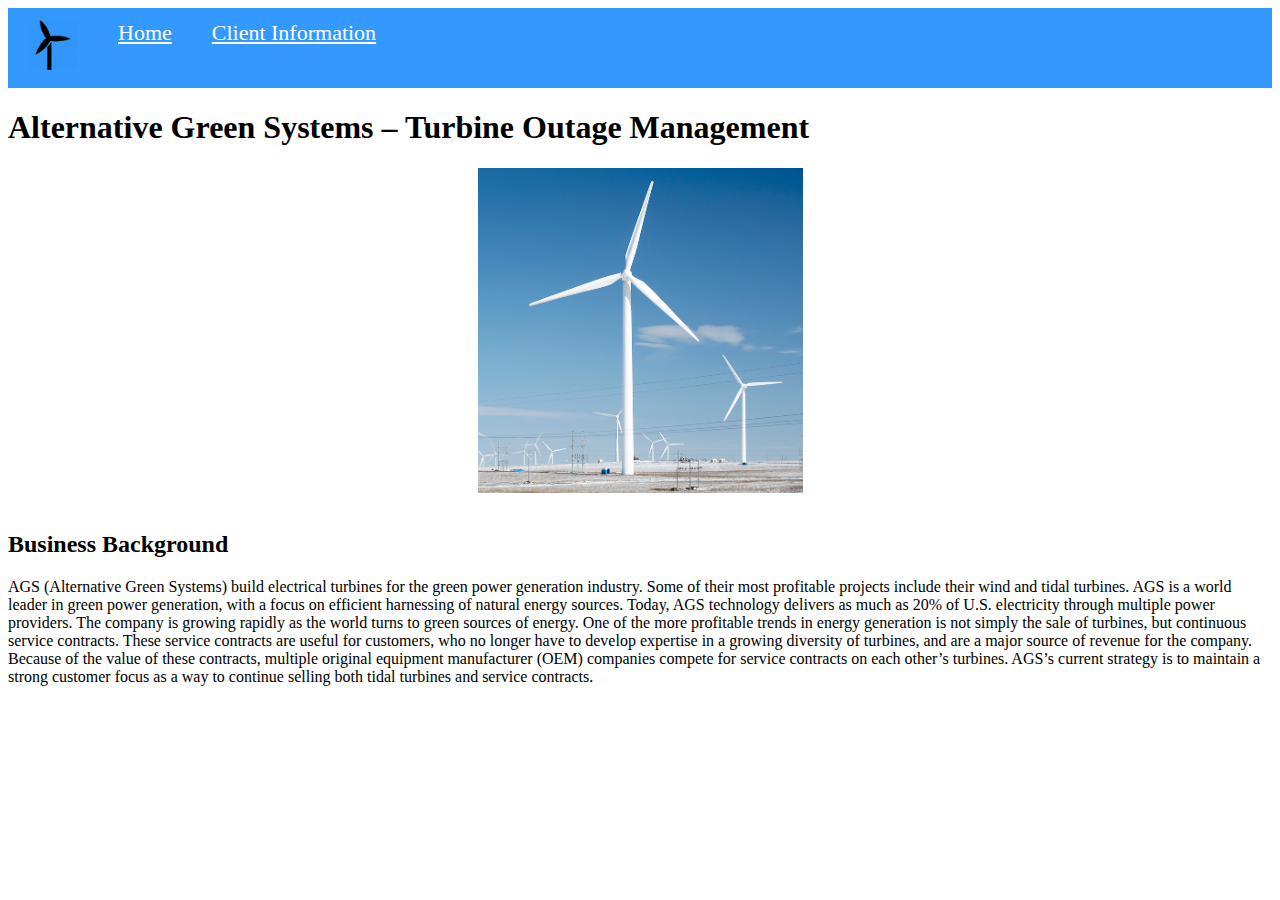
<file: public/index.html>
<!doctype html>
<html lang="en">
  <head>
    <!-- Required meta tags -->
    <meta charset="utf-8">
    <meta name="viewport" content="width=device-width, initial-scale=1, shrink-to-fit=no">

    <!-- Bootstrap CSS -->
    <link rel="stylesheet" href="https://stackpath.bootstrapcdn.com/bootstrap/4.1.3/css/bootstrap.min.css" integrity="sha384-MCw98/SFnGE8fJT3GXwEOngsV7Zt27NXFoaoApmYm81iuXoPkFOJwJ8ERdknLPMO" crossorigin="anonymous">
    <link rel="stylesheet" href="css/stylesheet.css">

    <title>Homepage</title>
  </head>
  <body>
    <div class="topnav">
      <a href="static/img/Wind turbine Logo.png">
        <img src="static/img/Wind turbine Logo.png" alt="Logo" style="width:50px;height:50px;">
      </a>
      <a href="index.html">Home</a>
      <a href="client.html">Client Information</a>
    </div>
    <h1>Alternative Green Systems – Turbine Outage Management</h1>
    <a href="static/img/Turbine.jpg">
      <img src="static/img/Turbine.jpg" alt="Logo" class="center" style="width:325px;height:325px;"><br>
    </a>
    <h2>
      Business Background
    </h2>
    <p>
      AGS (Alternative Green Systems) build electrical turbines for the green power generation industry. Some of their most profitable projects include their wind and tidal turbines.
      AGS is a world leader in green power generation, with a focus on efficient harnessing of natural energy sources. Today, AGS technology delivers as much as 20% of U.S. electricity through multiple power providers. The company is growing rapidly as the world turns to green sources of energy.
      One of the more profitable trends in energy generation is not simply the sale of turbines, but continuous service contracts. These service contracts are useful for customers, who no longer have to develop expertise in a growing diversity of turbines, and are a major source of revenue for the company. Because of the value of these contracts, multiple original equipment manufacturer (OEM) companies compete for service contracts on each other’s turbines. AGS’s current strategy is to maintain a strong customer focus as a way to continue selling both tidal turbines and service contracts.
    </p>
  </body>
</html>
</file>
<file: public/css/stylesheet.css>
.topnav {
      background-color: rgb(51, 153, 255);
      overflow: hidden;
  }

  .topnav a {
      float: left;
      font-size: 22px;
      padding: 12px 20px;
      color: white;
  }

  .topnav a:hover {
      background-color: #ddd;
      color: black;
  }

  .placeholder {
  background-color: rgb(200,200,255);
  border: 2px solid rgb(50, 50, 100);
}

.center {
    display: block;
    margin-left: auto;
    margin-right: auto;
    width: 50%;
}

section {
  border: 1px dotted rgb(35, 95, 163);
  text-align:center;
}

section h2 {
  font-size: 10pt;
  text-transform: uppercase;
  color: #999;
  margin-top: 1em;
  margin-bottom: 0;;
}

section .ban {
  font-size: 20pt;
  color: rgb(35, 95, 163);
  font-weight: bold;
  margin-top: 0;
}

#taskTable > tbody > tr {
  border-left: 12px solid #eee;
}
#taskTable > tbody > tr.current-sprint {
  border-left: 12px solid rgb(35, 95, 163);
}
/** tablesort **/
th[role=columnheader]:not(.no-sort) {
	cursor: pointer;
}

th[role=columnheader]:not(.no-sort):after {
	content: '';
	float: right;
	margin-top: 7px;
	border-width: 0 4px 4px;
	border-style: solid;
	border-color: #404040 transparent;
	visibility: hidden;
	opacity: 0;
	-ms-user-select: none;
	-webkit-user-select: none;
	-moz-user-select: none;
	user-select: none;
}

th[aria-sort=ascending]:not(.no-sort):after {
	border-bottom: none;
	border-width: 4px 4px 0;
}

th[aria-sort]:not(.no-sort):after {
	visibility: visible;
	opacity: 0.4;
}

th[role=columnheader]:not(.no-sort):hover:after {
	visibility: visible;
	opacity: 1;
}

.table-hover tbody tr:hover{
  background-color: #0ff;
}
</file>
